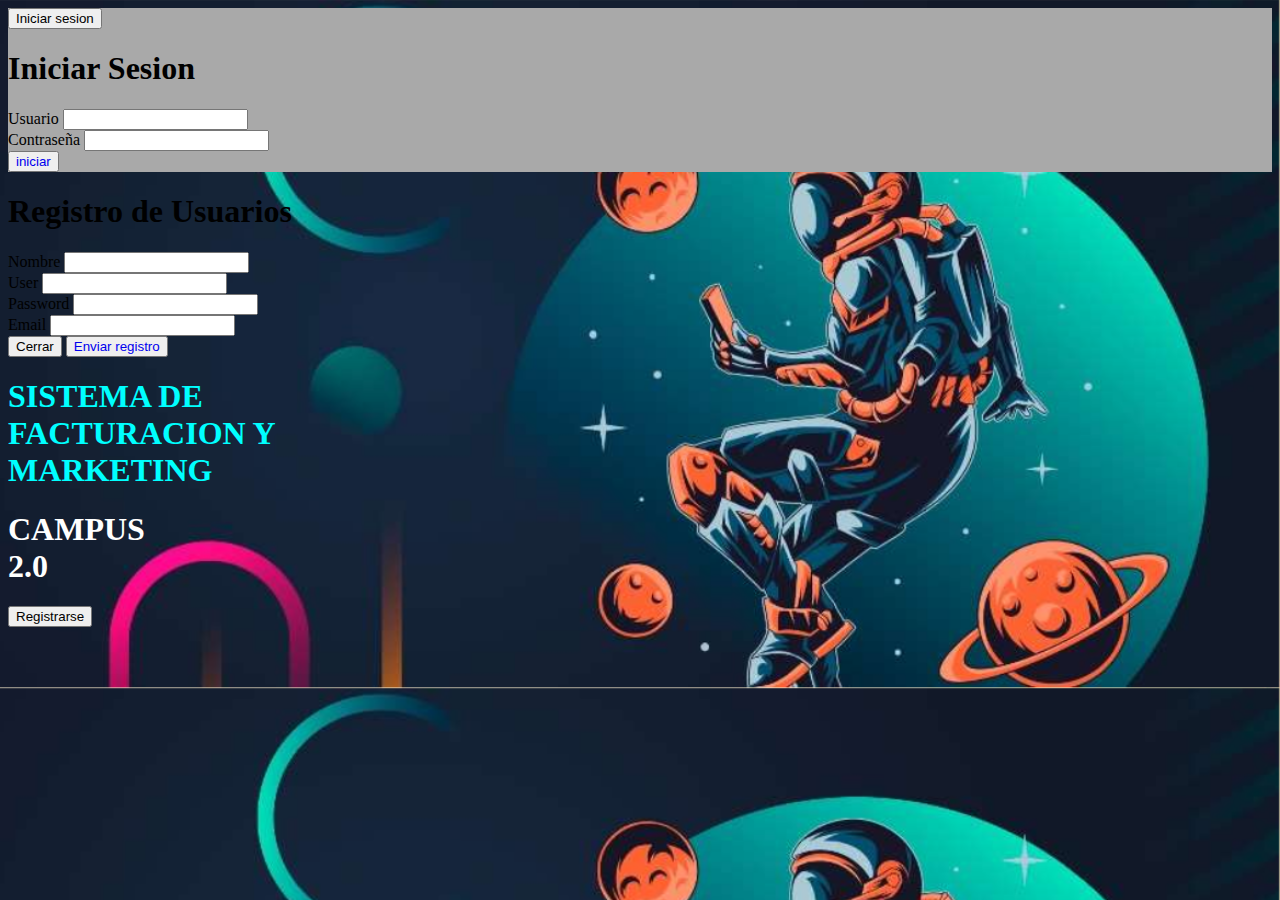
<file: html/index.html>
<!DOCTYPE html>
<html lang="en">
<head>
    <meta charset="UTF-8">
    <meta http-equiv="X-UA-Compatible" content="IE=edge">
    <meta name="viewport" content="width=device-width, initial-scale=1.0">
    <!--Bootstrap 5.0-->
    <link href="https://cdn.jsdelivr.net/npm/bootstrap@5.0.2/dist/css/bootstrap.min.css" rel="stylesheet" integrity="sha384-EVSTQN3/azprG1Anm3QDgpJLIm9Nao0Yz1ztcQTwFspd3yD65VohhpuuCOmLASjC" crossorigin="anonymous">
    <script src="https://cdn.jsdelivr.net/npm/bootstrap@5.0.2/dist/js/bootstrap.bundle.min.js" integrity="sha384-MrcW6ZMFYlzcLA8Nl+NtUVF0sA7MsXsP1UyJoMp4YLEuNSfAP+JcXn/tWtIaxVXM" crossorigin="anonymous" defer></script>
    <!--CSS-->
    <link rel="stylesheet" href="../css/style.css">
    <title>Campus 2.0</title>
</head>
<body>
    <div class="container-fluid"> 
    <header>
        <nav class="navbar-1 navbar navbar-expand-lg navbar-light bg-light ">
            <div class="container-fluid ">
                <button type="button" class="btn btn-secondary py-2 " data-bs-toggle="modal" data-bs-target="#iniciarSesion" data-bs-whatever="@mdo">Iniciar sesion</button>

                <div class="modal fade" id="iniciarSesion" tabindex="-1" aria-labelledby="exampleModalLabel" aria-hidden="true">
                    <div class="modal-dialog modal-dialog-centered modal-dialog-scrollable">
                      <div class="modal-content">
                        <div class="modal-header color1">
                          <h1 class="modal-title fs-5 headerr" id="exampleModalLabel">Iniciar Sesion</h1>
                        </div>
                        <div class="modal-body">
                          <form id="formulario" class="row g-3"  method="POST">
                            <div class="col-md-12">
                              <label for="nombre" class="form-label headerr">Usuario</label>
                              <input type="text" class="form-control" id="user">
                            </div>
            
                            <div class="col-md-12">
                                <label for="nombre" class="form-label headerr">Contraseña</label>
                                <input type="text" class="form-control" id="password">
                              </div> 
            
                                </div>
                                  <button type="submit" class="btn color5 color-heder headerr btn-warning col-md-2 m-3" data-bs-toggle="modal"
                                    data-bs-target="#exampleModal1">
                                <a href="./dashboard.html" style="text-decoration:none">iniciar</a>
                                </button>
                                </div>
                              </div>
                            </div>
                      </form>
                  </div>
            </div>
        </nav>
    </header>

    <!--Modal Registrarse-->
    <div class="modal fade" id="registerCamper" tabindex="-1" aria-labelledby="exampleModalLabel" aria-hidden="true">
        <div class="modal-dialog modal-dialog-centered modal-dialog-scrollable">
          <div class="modal-content">
            <div class="modal-header color1">
              <h1 class="modal-title fs-5 headerr" id="exampleModalLabel">Registro de Usuarios</h1>
            </div>
            <div class="modal-body">
              <form id="formulario" class="row g-3"  method="POST">
                <div class="col-md-12">
                  <label for="nombre" class="form-label headerr">Nombre</label>
                  <input type="text" class="form-control" id="nombre">
                </div>

                <div class="col-md-6">
                    <label for="nombre" class="form-label headerr">User</label>
                    <input type="text" class="form-control" id="user">
                  </div> 

                <div class="col-md-6">
                    <label for="nombre" class="form-label headerr">Password</label>
                    <input type="text" class="form-control" id="password">
                </div> 

                <div class="col-md-12">
                    <label for="nombre" class="form-label headerr">Email</label>
                    <input type="text" class="form-control" id="email">
                </div>

                    </div>
                    <div class="modal-footer ">
                      <button type="button" class="btn btn-danger color3 border3 headerr" data-bs-dismiss="modal">Cerrar</button>
                      <button type="submit" class="btn color5 color-heder headerr btn-warning" data-bs-toggle="modal"
                        data-bs-target="#exampleModal2">
                        <a href="../html/dashboard.html" style="text-decoration:none">Enviar registro</a>
                    </button>
                    </div>
                  </div>
                </div>
          </form>
      </div>

    <!--Contenedor inicio-->
    <div class="container-fluid py-3 ">
        <div class="col-11 container-fluid">
            <h1 class="titleHome">
                SISTEMA DE <br> FACTURACION Y 
                <br> MARKETING
            </h1>
            <h1 class="display-1 subTitleHome">
                CAMPUS <br> 2.0
            </h1>
            <button type="button" class="btn btn-secondary py-2 " data-bs-toggle="modal" data-bs-target="#registerCamper" data-bs-whatever="@mdo">Registrarse</button>
        </div>

            
            
    </div>

</div>

</body>
</html>
</file>
<file: css/style.css>
body {
    background-size: cover;
    background-image: url(../images/espacio2.png);
}

.navbar-1 {
    background-color: darkgray;
}


.btn-registro {
    border-color: white;
}

.imagenOne{
    width: 40%;
}

.colorSesion{
    background-color: deeppink;
}

.titleHome{
    color:aqua;
}

.subTitleHome{
    color: white;
}

.texto1 {

    display: flex;
    width: 30%;
    height: 900px;
    text-align: center;
    flex-flow: column;


}
</file>
